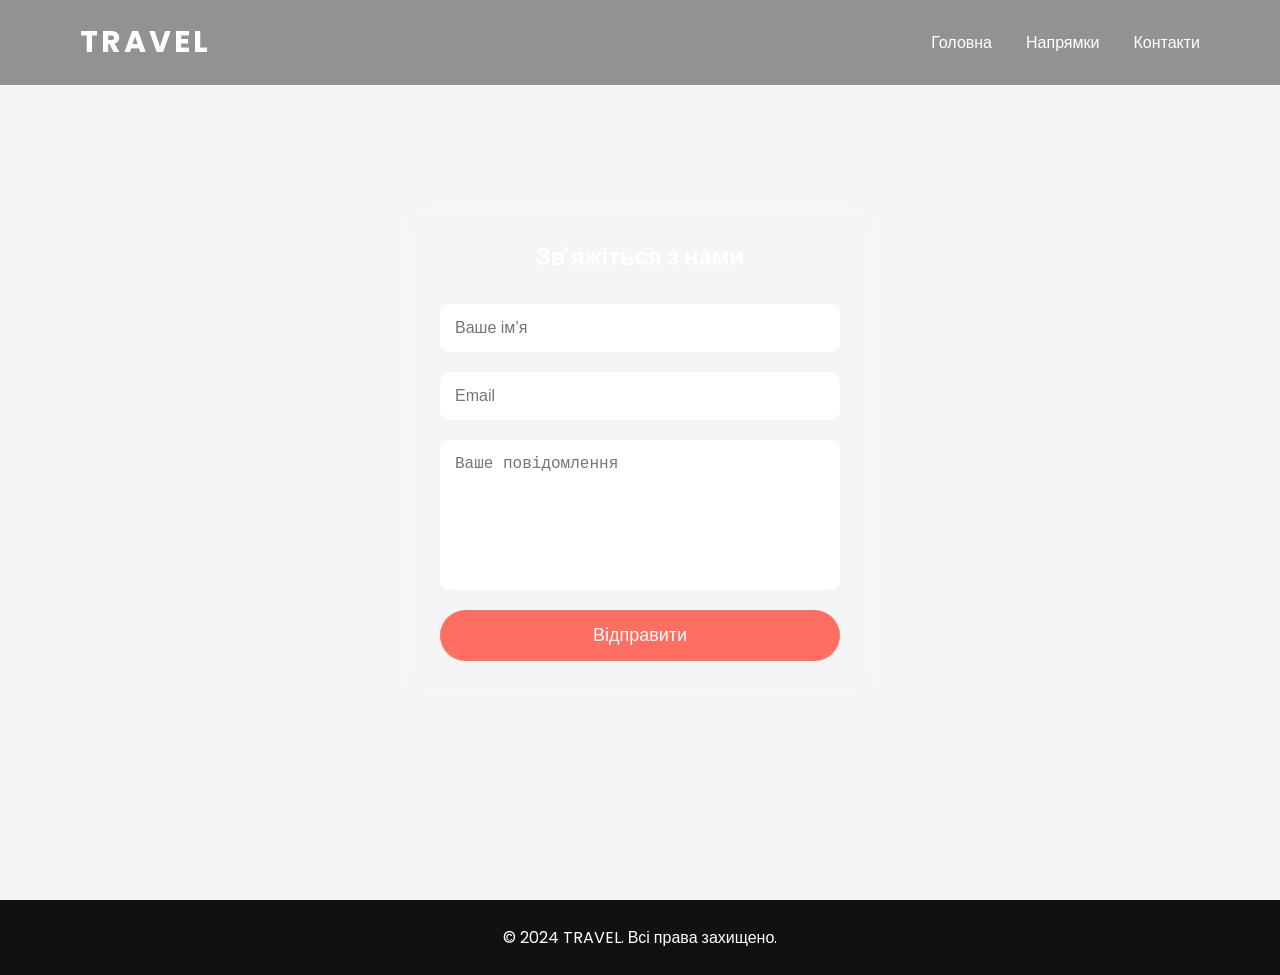
<file: contact.html>
<!-- contact.html -->

<!DOCTYPE html>
<html lang="uk">

<head>
    <meta charset="UTF-8">

    <meta name="viewport" content="width=device-width, initial-scale=1.0">

    <title>TRAVEL — Контакти</title>

    <link rel="stylesheet" href="style.css">

    <link rel="preconnect" href="https://fonts.googleapis.com">

    <link href="https://fonts.googleapis.com/css2?family=Poppins:wght@300;400;500;600;700&display=swap" rel="stylesheet">
</head>

<body>

<header class="header">

    <div class="logo">
        TRAVEL
    </div>

    <nav class="nav">
        <a href="index.html">Головна</a>
        <a href="destinations.html">Напрямки</a>
        <a href="contact.html">Контакти</a>
    </nav>

</header>

<section class="contact-page">

    <div class="contact-container">

        <h1>
            Зв'яжіться з нами
        </h1>

        <form>

            <input type="text" placeholder="Ваше ім’я">

            <input type="email" placeholder="Email">

            <textarea placeholder="Ваше повідомлення"></textarea>

            <button type="submit">
                Відправити
            </button>

        </form>

    </div>

</section>

<footer class="footer">

    <p>
        © 2024 TRAVEL. Всі права захищено.
    </p>

</footer>

</body>

</html>
</file>
<file: style.css>
/* style.css */

*{
    margin:0;
    padding:0;
    box-sizing:border-box;
}

html{
    scroll-behavior:smooth;
}

body{
    font-family:'Poppins',sans-serif;
    background:#f4f4f4;
    color:#222;
}

/* HEADER */

.header{
    width:100%;
    padding:20px 80px;
    display:flex;
    justify-content:space-between;
    align-items:center;
    position:fixed;
    top:0;
    left:0;
    z-index:1000;
    background:rgba(0,0,0,0.4);
    backdrop-filter:blur(10px);
}

.logo{
    color:white;
    font-size:30px;
    font-weight:700;
    letter-spacing:3px;
}

.nav a{
    color:white;
    text-decoration:none;
    margin-left:30px;
    font-weight:500;
    transition:0.3s;
}

.nav a:hover{
    color:#ff6f61;
}

/* HERO */

.hero{
    width:100%;
    min-height:100vh;
    background:url('https://images.unsplash.com/photo-1501785888041-af3ef285b470') center/cover no-repeat;
    display:flex;
    justify-content:center;
    align-items:center;
    position:relative;
    padding-top:120px;
}

.overlay{
    position:absolute;
    width:100%;
    height:100%;
    background:rgba(0,0,0,0.5);
}

.hero-content{
    position:relative;
    z-index:2;
    text-align:center;
    color:white;
    width:70%;
    max-width:900px;
    padding:40px;
}

.hero-content h1{
    font-size:72px;
    margin-bottom:20px;
}

.hero-content p{
    font-size:22px;
    line-height:1.6;
    margin-bottom:40px;
}

.hero-btn{
    display:inline-block;
    padding:15px 40px;
    background:#ff6f61;
    color:white;
    text-decoration:none;
    border-radius:50px;
    font-weight:600;
    transition:0.3s;
}

.hero-btn:hover{
    background:white;
    color:#ff6f61;
    transform:scale(1.05);
}

/* GALLERY */

.gallery{
    padding:100px 80px;
    background:white;
    text-align:center;
}

.gallery h2{
    font-size:50px;
    margin-bottom:50px;
}

.gallery-container{
    display:flex;
    justify-content:center;
    gap:30px;
    flex-wrap:wrap;
}

.gallery-card{
    width:350px;
    background:#fff;
    border-radius:20px;
    overflow:hidden;
    box-shadow:0 10px 30px rgba(0,0,0,0.1);
    transition:0.4s;
}

.gallery-card:hover{
    transform:translateY(-10px);
}

.gallery-card img{
    width:100%;
    height:250px;
    object-fit:cover;
}

.gallery-info{
    padding:25px;
}

.gallery-info h3{
    margin-bottom:15px;
    font-size:28px;
    color:#ff6f61;
}

.gallery-info p{
    margin-bottom:25px;
    line-height:1.6;
}

.gallery-info a{
    display:inline-block;
    padding:12px 30px;
    background:#ff6f61;
    color:white;
    text-decoration:none;
    border-radius:50px;
    transition:0.3s;
}

.gallery-info a:hover{
    background:#222;
}

/* ADVANTAGES */

.advantages{
    padding:100px 80px;
    text-align:center;
}

.advantages h2{
    font-size:48px;
    margin-bottom:60px;
}

.cards{
    display:flex;
    gap:30px;
    justify-content:center;
    flex-wrap:wrap;
}

.card{
    width:350px;
    background:white;
    border-radius:20px;
    overflow:hidden;
    box-shadow:0 10px 25px rgba(0,0,0,0.1);
    transition:0.4s;
}

.card:hover{
    transform:translateY(-10px);
}

.card img{
    width:100%;
    height:250px;
    object-fit:cover;
}

.card h3{
    margin:20px 0;
    font-size:26px;
}

.card p{
    padding:0 20px 30px;
    line-height:1.6;
}

/* DESTINATIONS */

.destinations-page{
    padding:150px 80px 100px;
}

.destinations-page h1{
    text-align:center;
    margin-bottom:60px;
    font-size:50px;
}

.destination-grid{
    display:grid;
    grid-template-columns:repeat(auto-fit,minmax(320px,1fr));
    gap:40px;
}

.destination-card{
    background:white;
    border-radius:20px;
    overflow:hidden;
    box-shadow:0 10px 25px rgba(0,0,0,0.1);
    transition:0.4s;
}

.destination-card:hover{
    transform:scale(1.03);
}

.destination-card img{
    width:100%;
    height:280px;
    object-fit:cover;
}

.destination-info{
    padding:25px;
}

.destination-info h3{
    margin-bottom:15px;
    color:#ff6f61;
}

/* CONTACT */

.contact-page{
    width:100%;
    min-height:100vh;
    display:flex;
    justify-content:center;
    align-items:center;
    background:url('https://images.unsplash.com/photo-1526772662000-3f88f10405ff') center/cover;
    padding:120px 20px;
}

.contact-container{
    width:500px;
    background:rgba(255,255,255,0.15);
    backdrop-filter:blur(15px);
    padding:50px;
    border-radius:25px;
    color:white;
}

.contact-container h1{
    text-align:center;
    margin-bottom:30px;
}

form{
    display:flex;
    flex-direction:column;
}

form input,
form textarea{
    margin-bottom:20px;
    padding:15px;
    border:none;
    border-radius:10px;
    font-size:16px;
}

form textarea{
    height:150px;
    resize:none;
}

form button{
    padding:15px;
    border:none;
    border-radius:50px;
    background:#ff6f61;
    color:white;
    font-size:18px;
    cursor:pointer;
    transition:0.3s;
}

form button:hover{
    background:white;
    color:#ff6f61;
}

/* FOOTER */

.footer{
    background:#111;
    color:white;
    text-align:center;
    padding:25px;
}

/* RESPONSIVE */

@media(max-width:900px){

    .header{
        padding:20px;
        flex-direction:column;
    }

    .nav{
        margin-top:15px;
    }

    .hero-content h1{
        font-size:48px;
    }

    .hero-content p{
        font-size:18px;
    }

    .gallery,
    .advantages,
    .destinations-page{
        padding:80px 20px;
    }

    .contact-container{
        width:100%;
    }
}
</file>
